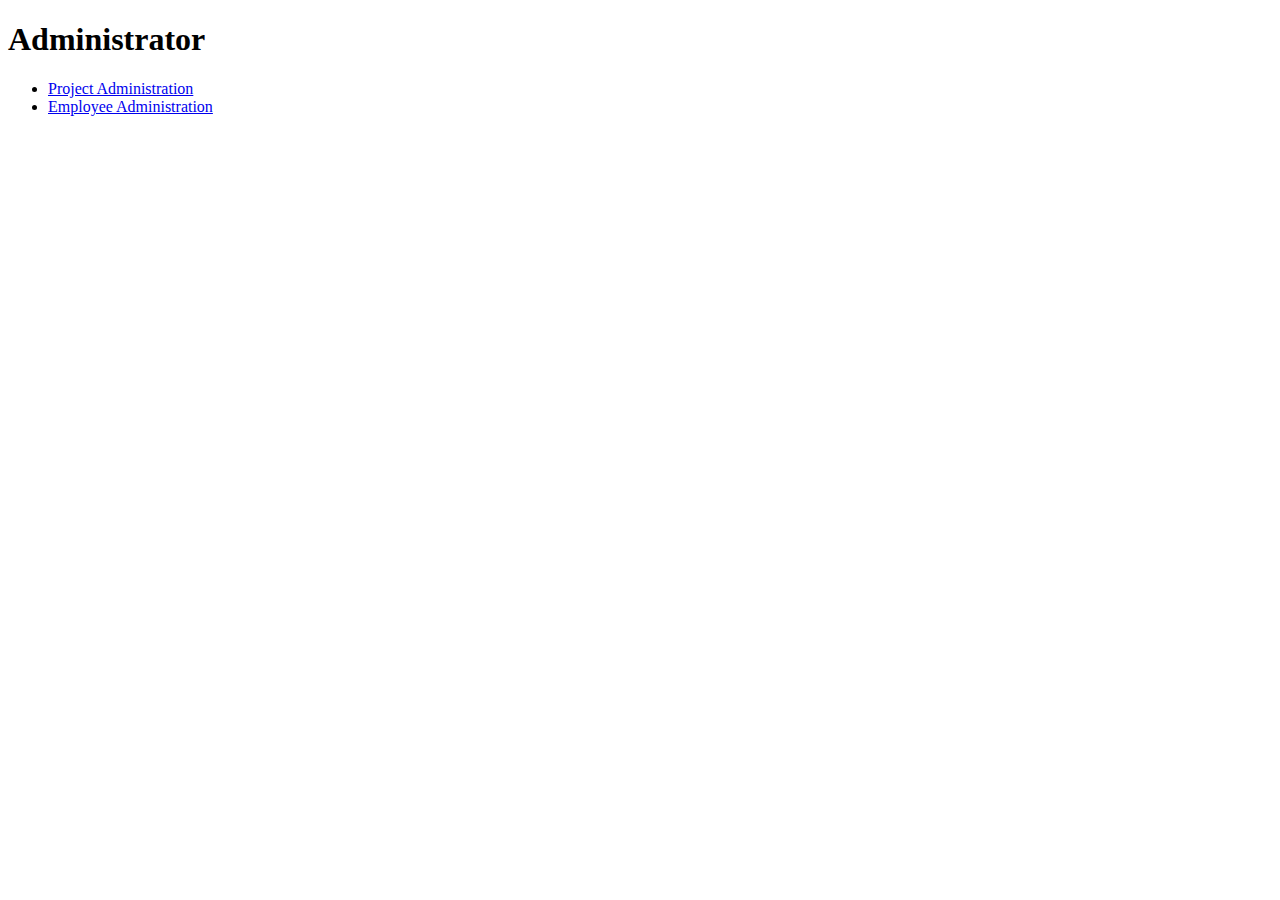
<file: app/modules/admin/views/admin.html>
<!DOCTYPE html>
<!--
PRODYNA PAC 2015 - Time Tracker
Anastasios Patrikis
-->
<h1>Administrator</h1>
<ul class="menu">
    <li><a href="#/admin-project">Project Administration</a></li>
    <li><a href="#/admin-employee">Employee Administration</a></li>
</ul>
</file>
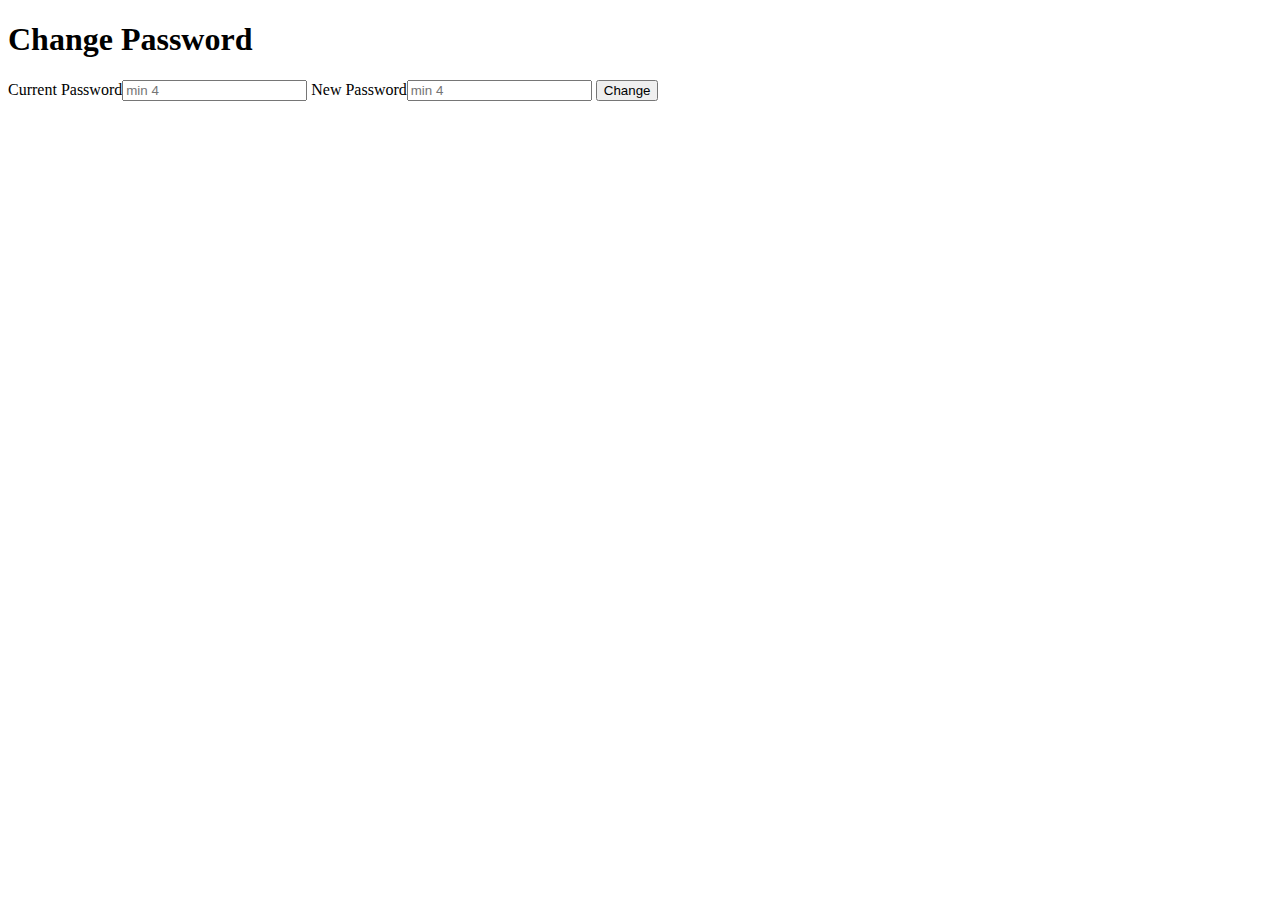
<file: app/modules/home/views/changepassword.html>
<!DOCTYPE html>
<!--
PRODYNA PAC 2015 - Time Tracker
Anastasios Patrikis
-->
<h1>Change Password</h1>
<form name="changePasswdFrm" ng-submit="changePassword()">
    <label>Current Password<input required type="password" ng-model="currentPasswd" ng-pattern="/.{4,}/" placeholder="min 4"></label>
    <label>New Password<input required type="password" ng-model="newPasswd" ng-pattern="/.{4,}/" placeholder="min 4"></label>
    <input ng-disabled="!changePasswdFrm.$valid" type="submit" value="Change">
</form>
</file>
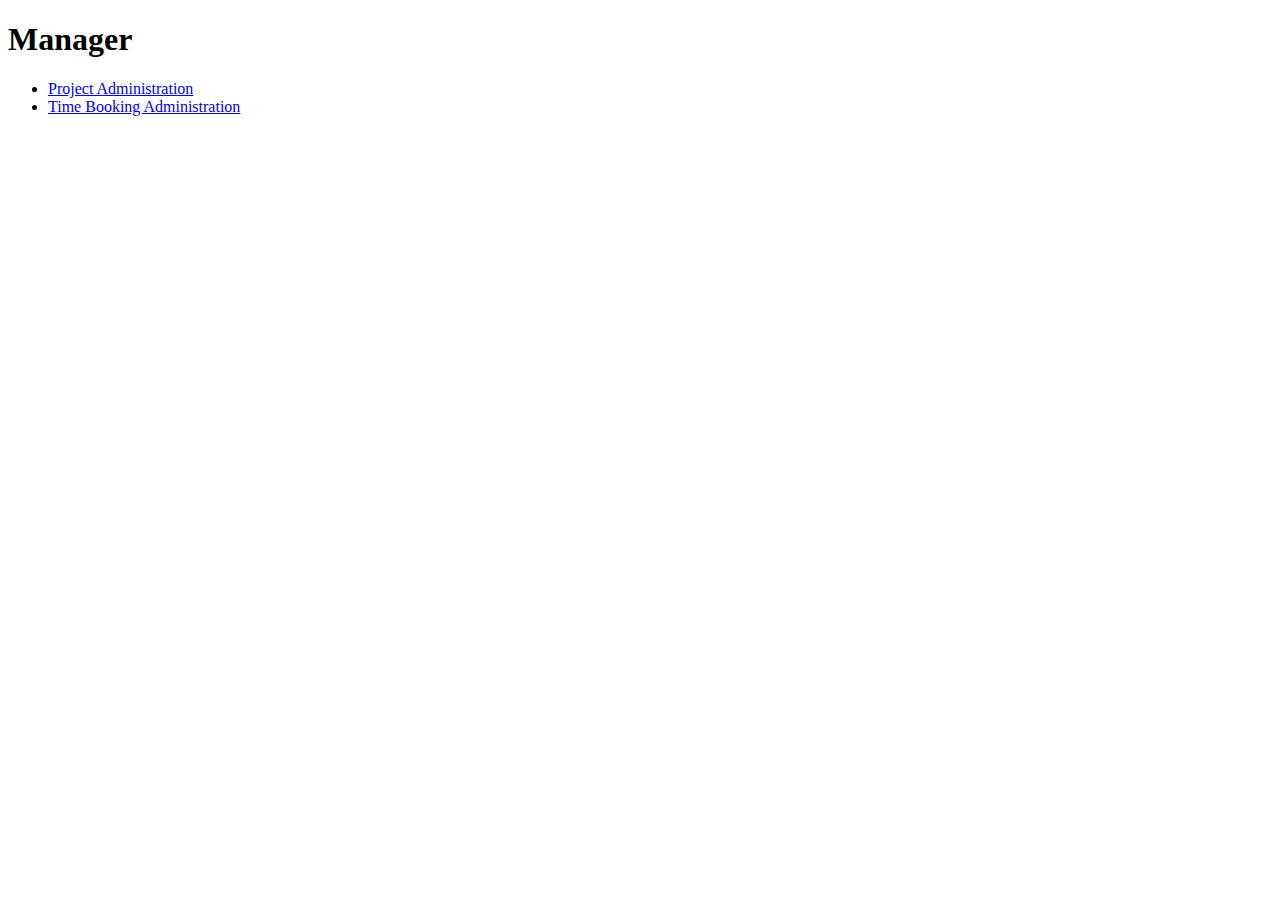
<file: app/modules/manager/views/manager.html>
<!DOCTYPE html>
<!--
PRODYNA PAC 2015 - Time Tracker
Anastasios Patrikis
-->
<h1>Manager</h1>
<ul class="menu">
    <li><a href="#/manager-project">Project Administration</a></li>
    <li><a href="#/manager-timebooking">Time Booking Administration</a></li>
</ul>
</file>
